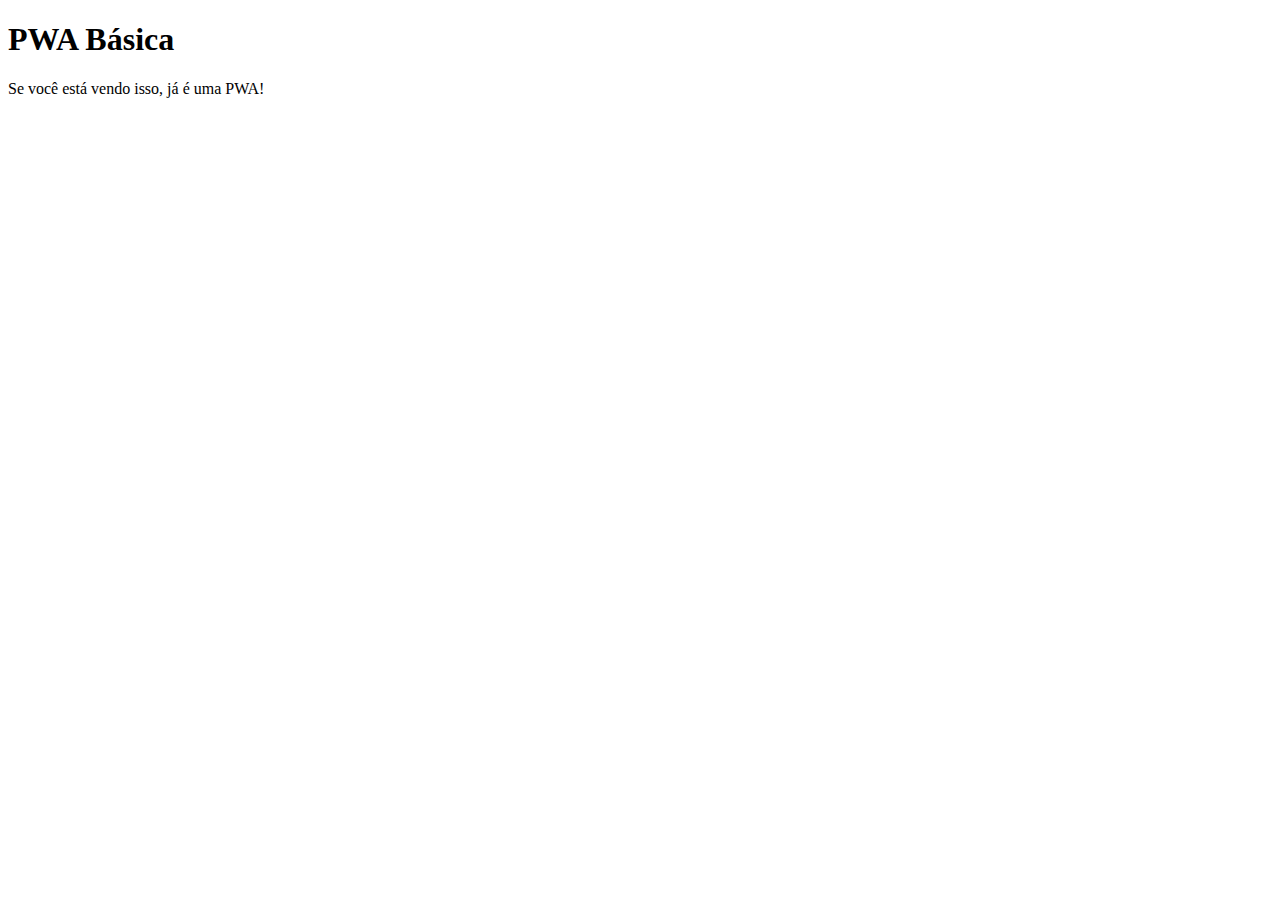
<file: ATVD PWA/index.html>
<!DOCTYPE html>
<html lang="pt-BR">
<head>
    <meta charset="UTF-8">
    <meta name="viewport" content="width=device-width, initial-scale=1.0">
    <title>PWA Básica</title>

    <!-- Link para o manifest -->
    <link rel="manifest" href="manifest.json">
    <meta name="theme-color" content="#317EFB">

</head>
<body>
    <h1>PWA Básica</h1>
    <p>Se você está vendo isso, já é uma PWA!</p>

    <script src="register-sw.js"></script>
</body>
</html>
</file>
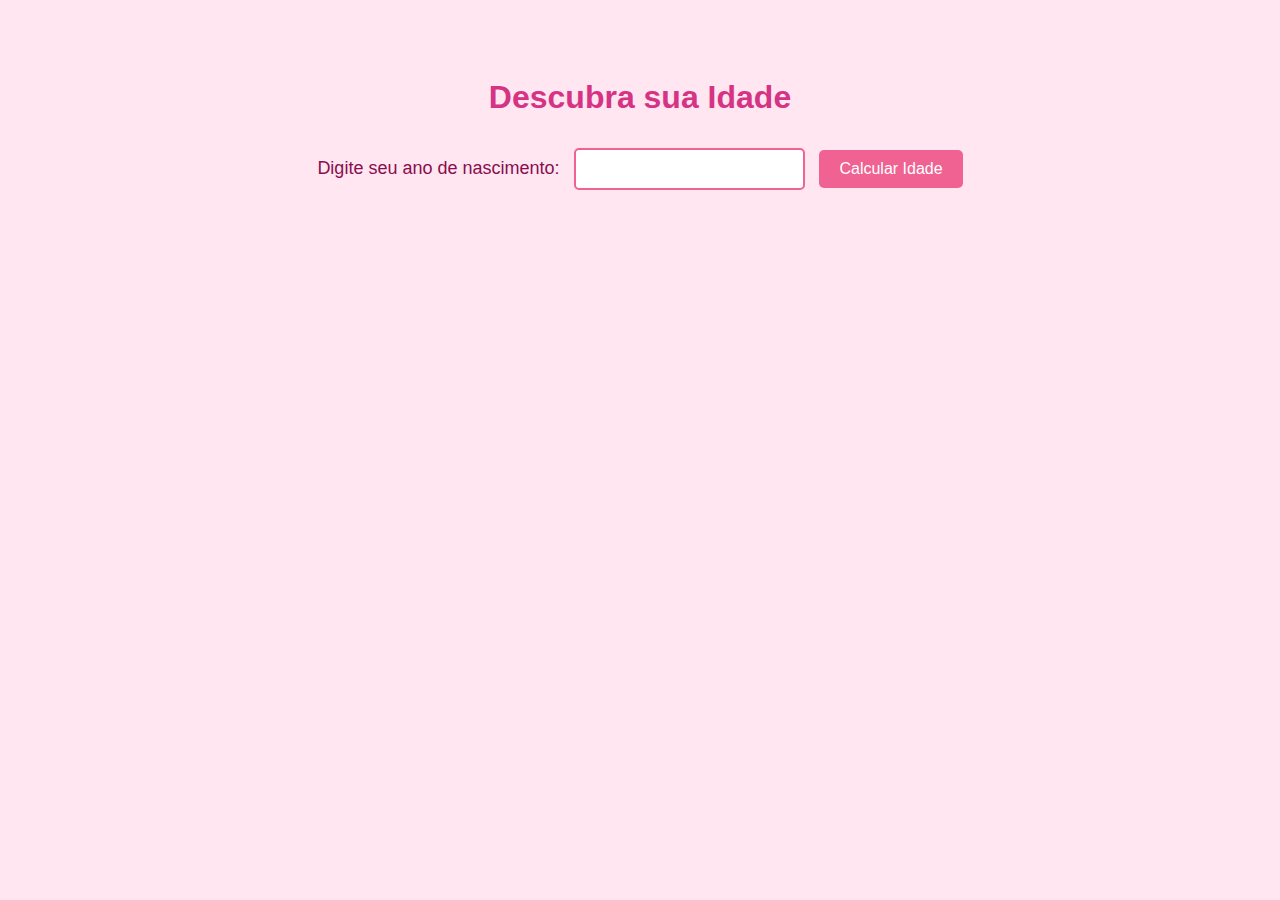
<file: ATVD/Exe1/index.html>
<!DOCTYPE html>
<html lang="en">
<head>
    <meta charset="UTF-8">
    <meta name="viewport" content="width=device-width, initial-scale=1.0">
    <title>Calculadora idade</title>

    <!-- Ligando o CSS -->
    <link rel="stylesheet" href="style.css">
</head>
<body>
    <h1>Descubra sua Idade</h1>

  <!-- Formulario para o usuário digitar o ano de nascimento -->
  <label for="anoNascimento">Digite seu ano de nascimento:</label>
  <input type="number" id="anoNascimento">

  <!-- Botão para calcular a idade -->
  <button onclick="calcularIdade()">Calcular Idade</button>

  <!-- Exibindo o resultado -->
  <p id="resultado"></p>

  <!-- Ligando o JavaScript -->
  <script src="script.js"></script>
</body>
</html>
</file>
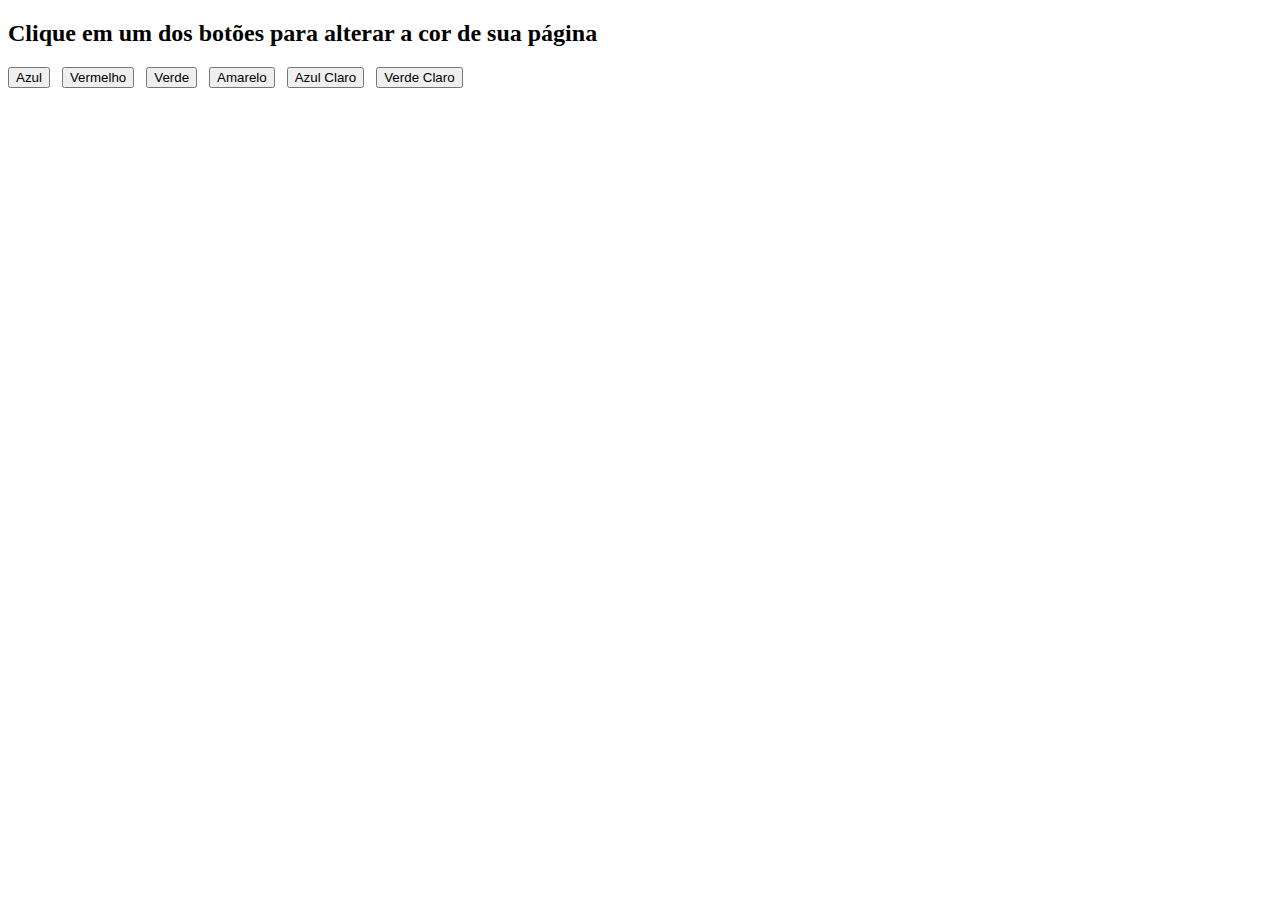
<file: ATVD 2/Exe1/index1.html>
<!DOCTYPE html>
<html lang="pt-BR">
<head>
  <meta charset="UTF-8">
  <title>Exemplo de script com objetos de formulário</title>
</head>
<body onload="alert('Após realizar os testes, feche a janela para voltar')">

  <h2>Clique em um dos botões para alterar a cor de sua página</h2>

  <form>
    <input type="button" name="btAzul" value="Azul" onclick="document.bgColor='blue'">&nbsp;&nbsp;
    <input type="button" name="btVermelho" value="Vermelho" onclick="document.bgColor='red'">&nbsp;&nbsp;
    <input type="button" name="btVerde" value="Verde" onclick="document.bgColor='green'">&nbsp;&nbsp;
    <input type="button" name="btAmarelo" value="Amarelo" onclick="document.bgColor='yellow'">&nbsp;&nbsp;
    <input type="button" name="btCinza" value="Azul Claro" onclick="document.bgColor='lightblue'">&nbsp;&nbsp;
    <input type="button" name="btVerdeClaro" value="Verde Claro" onclick="document.bgColor='lightgreen'">
  </form>

</body>
</html>
</file>
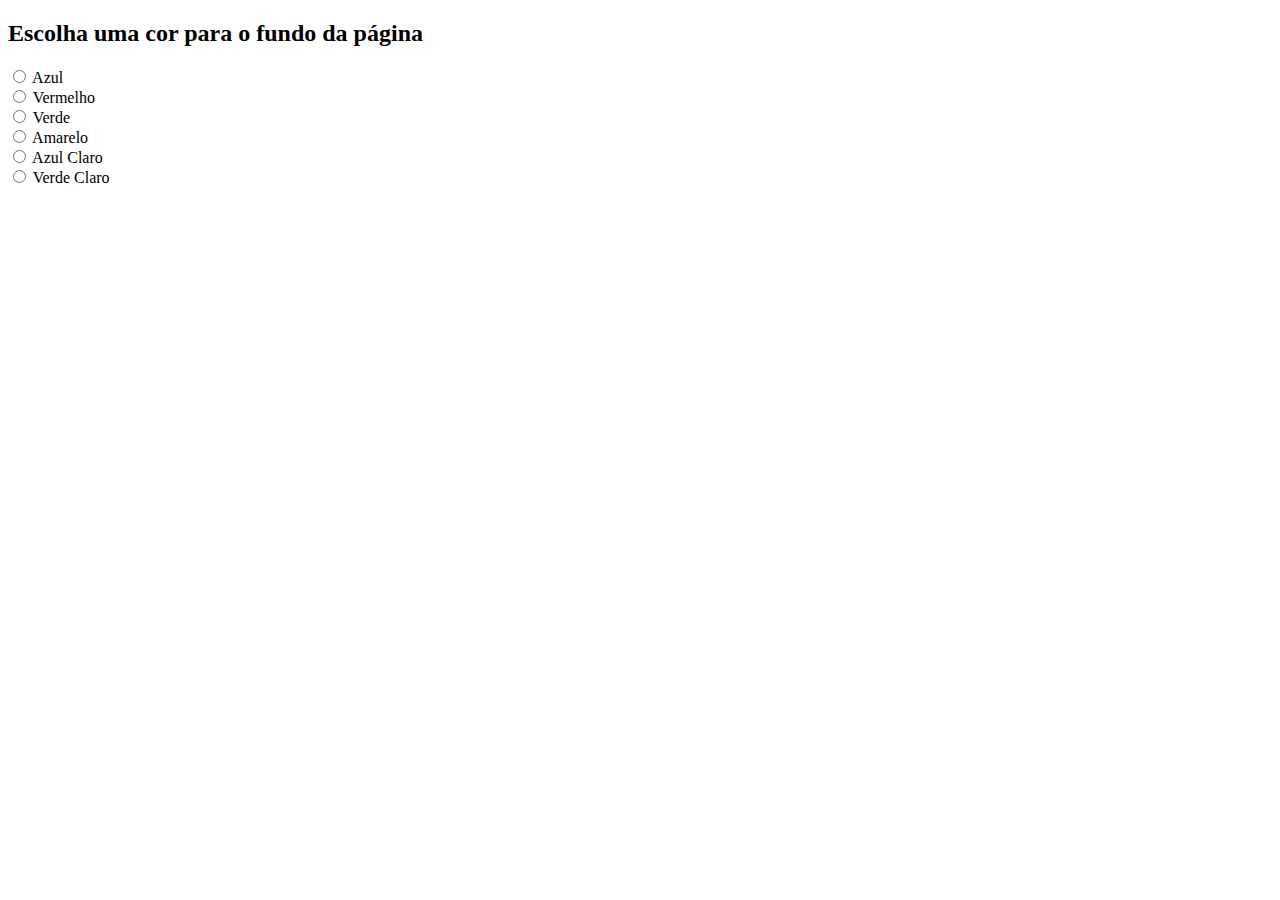
<file: ATVD 2/Exe2/index2.html>
<!DOCTYPE html>
<html lang="pt-BR">
<head>
  <meta charset="UTF-8">
  <title>Alterar cor com botões de rádio</title>
</head>
<body onload="alert('Após realizar os testes, feche a janela para voltar')">

  <h2>Escolha uma cor para o fundo da página</h2>

  <form>
    <input type="radio" name="cor" onclick="document.bgColor='blue'"> Azul<br>
    <input type="radio" name="cor" onclick="document.bgColor='red'"> Vermelho<br>
    <input type="radio" name="cor" onclick="document.bgColor='green'"> Verde<br>
    <input type="radio" name="cor" onclick="document.bgColor='yellow'"> Amarelo<br>
    <input type="radio" name="cor" onclick="document.bgColor='lightblue'"> Azul Claro<br>
    <input type="radio" name="cor" onclick="document.bgColor='lightgreen'"> Verde Claro<br>
  </form>

</body>
</html>
</file>
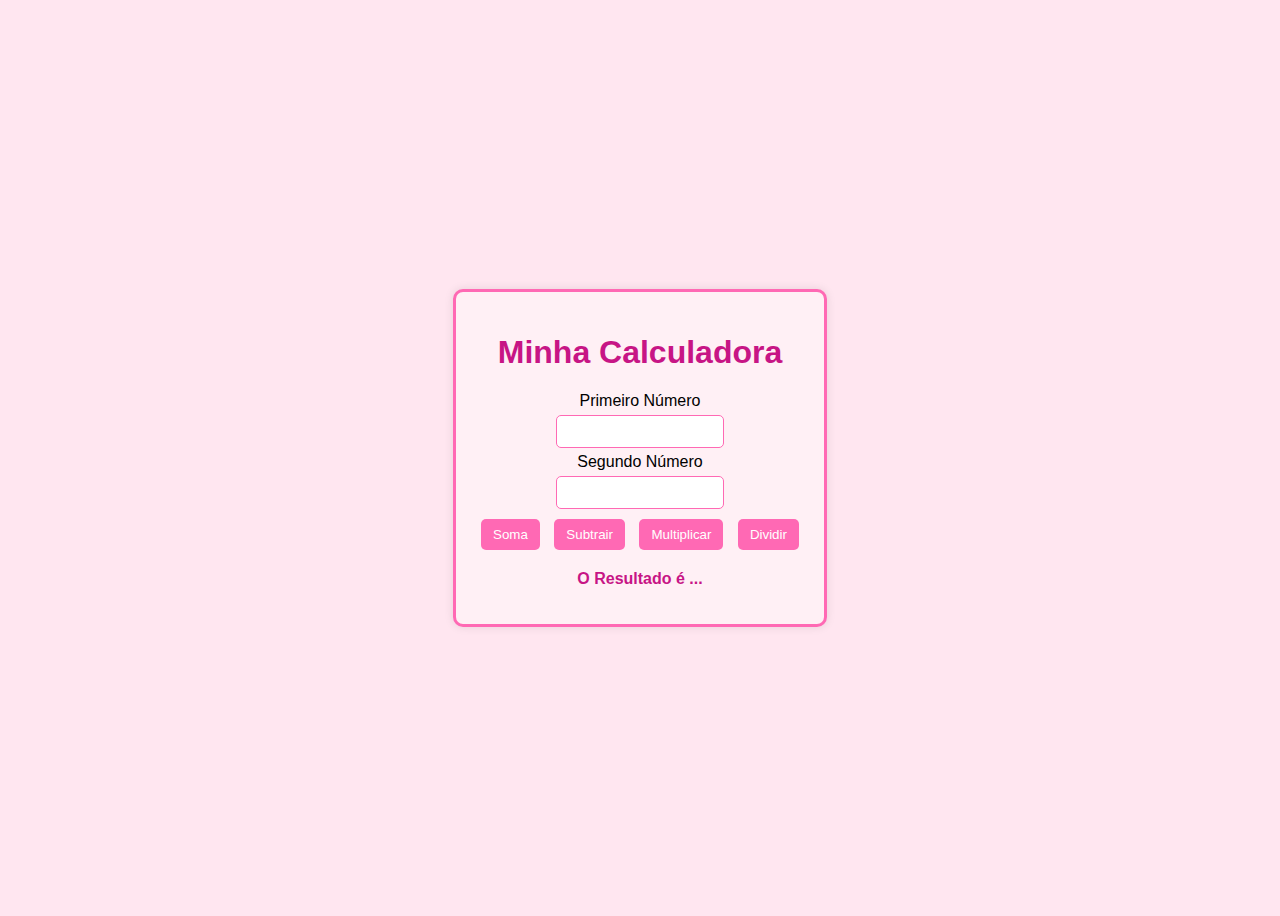
<file: ATVD 2/Exe3/index3.html>
<!DOCTYPE html>
<html lang="pt-BR">
<head>
  <meta charset="UTF-8">
  <title>Minha Calculadora</title>

  <!-- Lincando o CSS -->
  <link rel="stylesheet" href="style.css">
</head>
<body>

  <div class="calculadora">
    <h1>Minha Calculadora</h1>

    <label for="num1">Primeiro Número</label><br>
    <input type="number" id="num1"><br>

    <label for="num2">Segundo Número</label><br>
    <input type="number" id="num2"><br>

    <button onclick="calcular('soma')">Soma</button>
    <button onclick="calcular('subtrair')">Subtrair</button>
    <button onclick="calcular('multiplicar')">Multiplicar</button>
    <button onclick="calcular('dividir')">Dividir</button>

    <p id="resultado">O Resultado é ...</p>
  </div>

  <!-- Lincando o JavaScript -->
  <script src="script.js"></script>
</body>
</html>
</file>
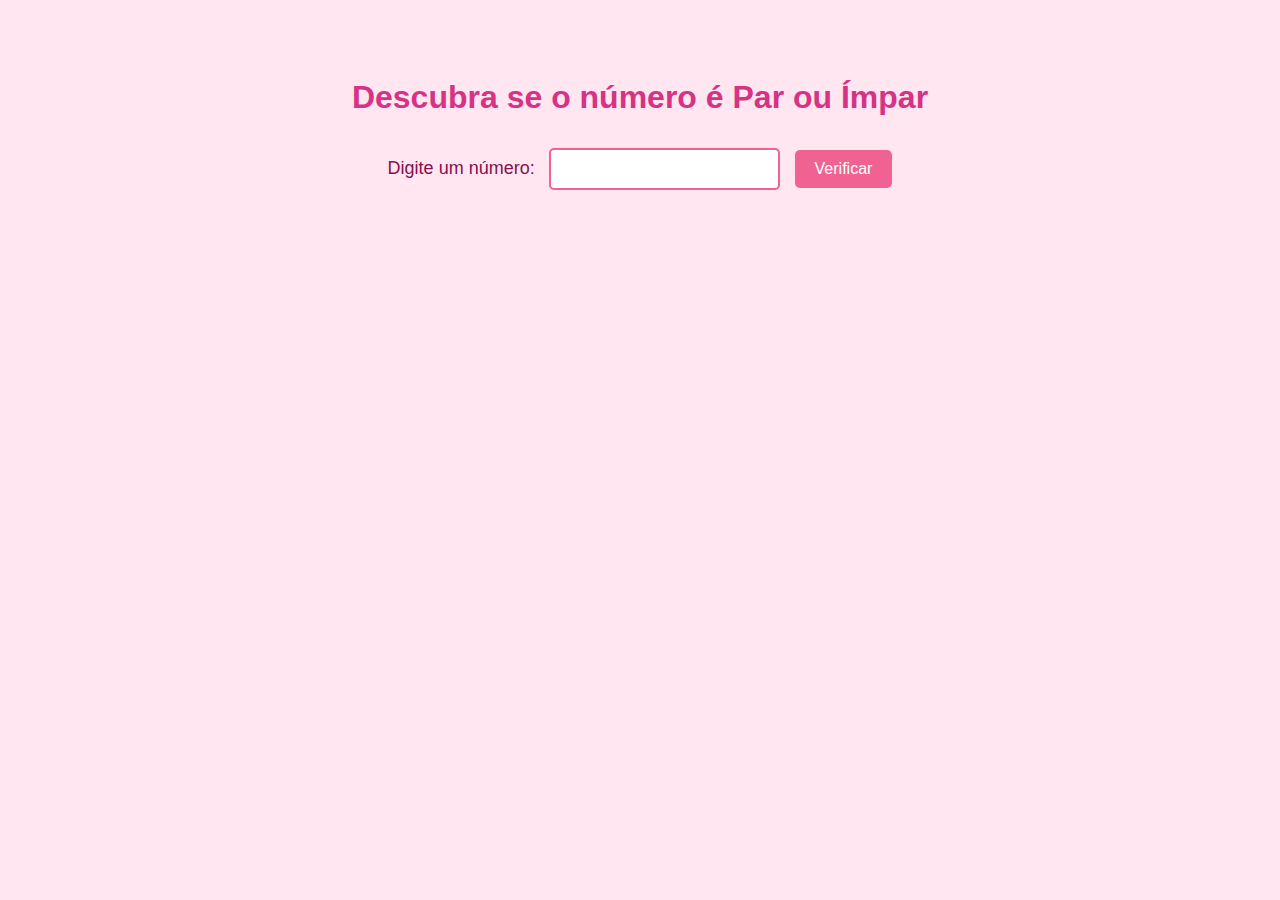
<file: ATVD/Exe2/index2.html>
<!DOCTYPE html>
<html lang="pt-BR">
<head>
  <meta charset="UTF-8">
  <title>Par ou Ímpar</title>

  <!-- Ligando o CSS -->
  <link rel="stylesheet" href="style2.css">
</head>
<body>

  <h1>Descubra se o número é Par ou Ímpar</h1>

  <!-- Formulario para o usúario digitar o numero -->
  <label for="numero">Digite um número:</label>
  <input type="number" id="numero">
 
  <!-- Botão para verificar se é par ou impar -->
  <button onclick="verificarParOuImpar()">Verificar</button>

  <!-- Exibindo o resultado -->
  <p id="resultado"></p>

  <!-- Ligando o JavaScript -->
  <script src="script2.js"></script>
</body>
</html>
</file>
<file: ATVD/Exe1/style.css>
body {
  font-family: Arial, sans-serif;
  background-color: #ffe6f0;
  text-align: center;
  padding: 50px;
}

h1 {
  color: #d63384;
}

label {
  font-size: 18px;
  color: #880e4f;
}

input {
  padding: 10px;
  font-size: 16px;
  border: 2px solid #f06292;
  border-radius: 5px;
  margin: 10px;
}

button {
  background-color: #f06292;
  color: white;
  border: none;
  padding: 10px 20px;
  font-size: 16px;
  border-radius: 5px;
  cursor: pointer;
}

button:hover {
  background-color: #ec407a;
}

#resultado {
  font-size: 20px;
  color: #ad1457;
  margin-top: 20px;
}
</file>
<file: ATVD 2/Exe3/style.css>
body {
  background-color: #ffe6f0;
  font-family: Arial, sans-serif;
  display: flex;
  justify-content: center;
  align-items: center;
  height: 100vh;
}

.calculadora {
  background-color: #fff0f5;
  border: 3px solid #ff69b4;
  padding: 20px;
  border-radius: 10px;
  text-align: center;
  box-shadow: 0 0 10px rgba(0, 0, 0, 0.1);
}

h1 {
  color: #c71585;
}

input[type="number"] {
  width: 150px;
  padding: 8px;
  margin: 5px 0;
  border: 1px solid #ff69b4;
  border-radius: 5px;
}

button {
  padding: 8px 12px;
  margin: 5px;
  background-color: #ff69b4;
  color: white;
  border: none;
  border-radius: 5px;
  cursor: pointer;
}

button:hover {
  background-color: #ff1493;
}

#resultado {
  margin-top: 15px;
  font-weight: bold;
  color: #c71585;
}
</file>
<file: ATVD/Exe2/style2.css>
body {
  font-family: Arial, sans-serif;
  background-color: #ffe6f0;
  text-align: center;
  padding: 50px;
}

h1 {
  color: #d63384;
}

label {
  font-size: 18px;
  color: #880e4f;
}

input {
  padding: 10px;
  font-size: 16px;
  border: 2px solid #f06292;
  border-radius: 5px;
  margin: 10px;
}

button {
  background-color: #f06292;
  color: white;
  border: none;
  padding: 10px 20px;
  font-size: 16px;
  border-radius: 5px;
  cursor: pointer;
}

button:hover {
  background-color: #ec407a;
}

#resultado {
  font-size: 20px;
  color: #ad1457;
  margin-top: 20px;
}
</file>
